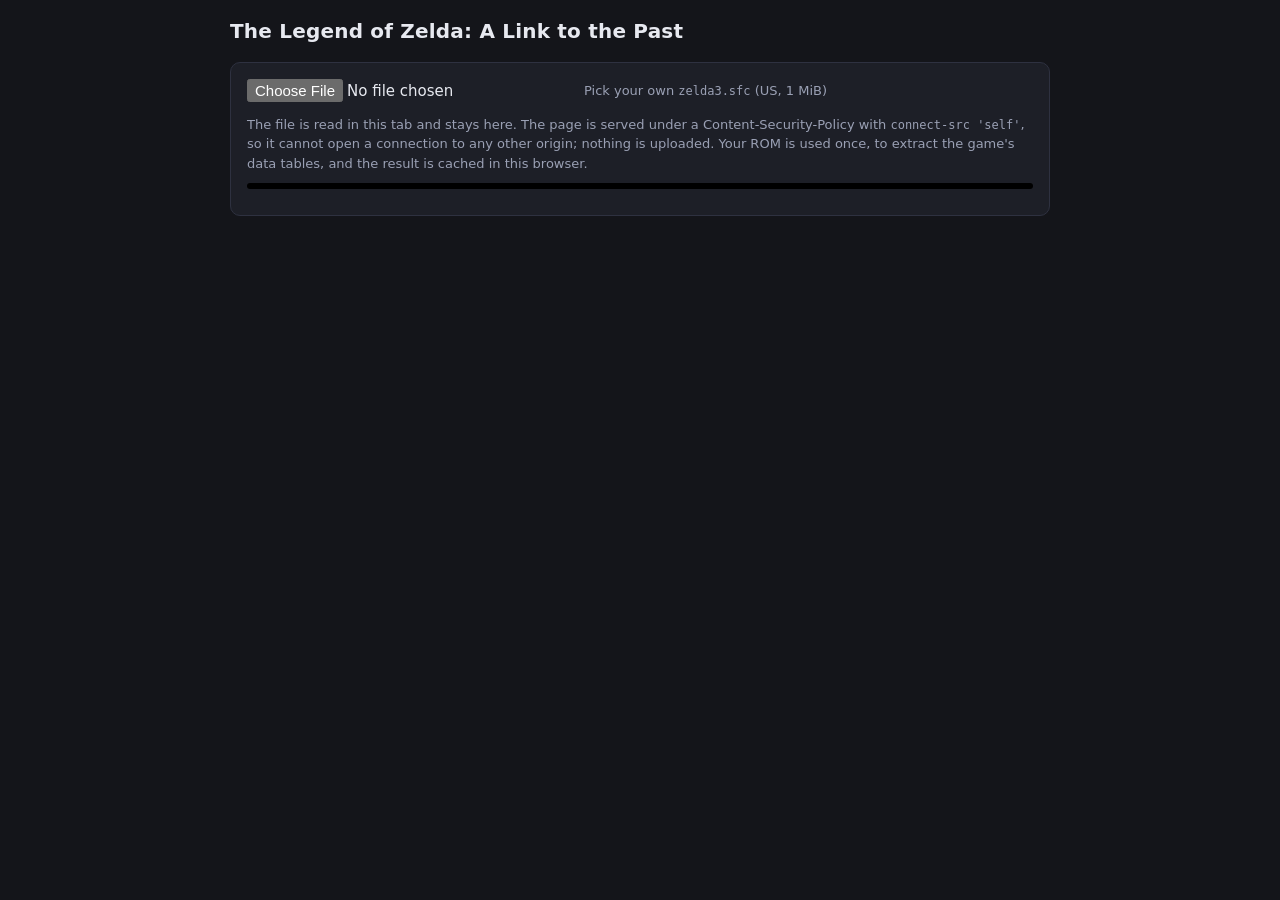
<file: index.html>
<!DOCTYPE html>
<html lang="en">
<head>
<meta charset="utf-8">
<meta name="viewport" content="width=device-width, initial-scale=1, viewport-fit=cover">
<meta name="theme-color" content="#14151a">
<meta name="apple-mobile-web-app-capable" content="yes">
<meta name="apple-mobile-web-app-status-bar-style" content="black-translucent">
<link rel="manifest" href="manifest.webmanifest">
<link rel="stylesheet" href="mobile.css">
<link rel="stylesheet" href="immersive.css">
<!-- connect-src 'self' is the point of vendoring Pyodide: with no third-party
     origin reachable, the ROM you pick cannot be sent anywhere even in principle. -->
<meta http-equiv="Content-Security-Policy" content="default-src 'self'; script-src 'self' 'wasm-unsafe-eval' 'unsafe-eval'; connect-src 'self'; img-src 'self' data: blob:; style-src 'self' 'unsafe-inline'; worker-src 'self' blob:; form-action 'none'; base-uri 'none'">
<title>Zelda 3</title>
<style>
  :root {
    color-scheme: dark;
    --bg: #14151a; --panel: #1d1f27; --line: #2e3140;
    --fg: #e7e9f0; --muted: #9aa0b4; --accent: #6ea8fe; --ok: #6ee7a8; --bad: #ff8a8a;
  }
  * { box-sizing: border-box; }
  body {
    margin: 0; background: var(--bg); color: var(--fg); font: 15px/1.5 ui-sans-serif, system-ui, sans-serif;
    display: flex; flex-direction: column; align-items: center; padding: 16px; gap: 16px; min-height: 100vh;
  }
  h1 { font-size: 20px; margin: 0; font-weight: 600; letter-spacing: .01em; }
  .wrap { width: 100%; max-width: 820px; display: flex; flex-direction: column; gap: 16px; }
  .panel { background: var(--panel); border: 1px solid var(--line); border-radius: 10px; padding: 16px; }
  .muted { color: var(--muted); font-size: 13px; }
  canvas {
    display: block; width: 100%; max-width: 768px; image-rendering: pixelated;
    background: #000; border: 1px solid var(--line); border-radius: 6px; margin: 0 auto;
    aspect-ratio: auto;
  }
  #stage[hidden] { display: none; }
  button, input[type=file] { font: inherit; }
  button {
    background: var(--accent); color: #0b1020; border: 0; border-radius: 7px;
    padding: 9px 16px; font-weight: 600; cursor: pointer;
  }
  button:disabled { opacity: .5; cursor: default; }
  #log {
    font: 12px/1.45 ui-monospace, SFMono-Regular, Menlo, monospace; white-space: pre-wrap;
    max-height: 190px; overflow: auto; color: var(--muted); margin-top: 10px;
  }
  .row { display: flex; gap: 12px; align-items: center; flex-wrap: wrap; }
  .bar { height: 6px; background: #000; border-radius: 3px; overflow: hidden; margin-top: 10px; }
  .bar > i { display: block; height: 100%; width: 0; background: var(--accent); transition: width .2s; }
  table { border-collapse: collapse; font-size: 13px; width: 100%; }
  th, td { text-align: left; padding: 3px 10px 3px 0; }
  th { color: var(--muted); font-weight: 500; }
  code { font-family: ui-monospace, SFMono-Regular, Menlo, monospace; font-size: 12px; }
  .ok { color: var(--ok); } .bad { color: var(--bad); }
</style>
</head>
<body>
<div class="wrap">
  <h1>The Legend of Zelda: A Link to the Past</h1>

  <div class="panel" id="picker">
    <div class="row">
      <input type="file" id="rom" accept=".sfc,.smc">
      <span class="muted" id="romhint">Pick your own <code>zelda3.sfc</code> (US, 1 MiB)</span>
    </div>
    <p class="muted" style="margin:12px 0 0">
      The file is read in this tab and stays here. The page is served under a
      Content-Security-Policy with <code>connect-src 'self'</code>, so it cannot open a
      connection to any other origin; nothing is uploaded. Your ROM is used once, to
      extract the game's data tables, and the result is cached in this browser.
    </p>
    <div class="bar"><i id="bar"></i></div>
    <div id="log"></div>
  </div>

  <div class="panel" id="stage" hidden>
    <canvas id="canvas" width="398" height="224" tabindex="0"></canvas>
    <canvas id="menu-edge-left" aria-hidden="true" hidden></canvas>
    <canvas id="menu-edge-right" aria-hidden="true" hidden></canvas>
    <div class="row" style="margin-top:12px">
      <button id="focus">Focus game</button>
      <span class="muted desktop-help">Arrows move &middot; Z = B &middot; X = A &middot; A = Y &middot; S = X &middot; Enter = Start &middot; Right Shift = Select</span>
    </div>
    <button id="mobile-wake" type="button">Enable game controls / audio</button>
    <div id="mobile-controls" aria-label="Touch game controller">
      <div class="mobile-cluster dpad" aria-label="Directional pad">
        <button class="game-button up" type="button" data-keys="up" aria-label="Up">▲</button>
        <button class="game-button left" type="button" data-keys="left" aria-label="Left">◀</button>
        <button class="game-button right" type="button" data-keys="right" aria-label="Right">▶</button>
        <button class="game-button down" type="button" data-keys="down" aria-label="Down">▼</button>
      </div>
      <div class="mobile-cluster actions" aria-label="Action buttons">
        <button class="game-button a" type="button" data-keys="a">A</button>
        <button class="game-button b" type="button" data-keys="b">B</button>
        <button class="game-button x" type="button" data-keys="x">X</button>
        <button class="game-button y" type="button" data-keys="y">Y</button>
      </div>
      <div class="aux-controls">
        <button class="game-button" type="button" data-keys="l">L</button>
        <button class="game-button" type="button" data-keys="select">SELECT</button>
        <button class="game-button" type="button" data-keys="start">START</button>
        <button class="game-button" type="button" data-keys="r">R</button>
      </div>
    </div>
    <table style="margin-top:12px">
      <tr><th>save</th><td id="savestate" class="muted">no save yet</td></tr>
      <tr><th>audio</th><td id="audiostate" class="muted"></td></tr>
    </table>
    <div id="game-toolbar"><button type="button" id="hud-menu" aria-label="Game settings">⚙</button></div>
    <div id="touch-debug" role="status" aria-live="off">Touch controls ready</div>
    <div id="turn-hint" hidden>Rotate your iPhone for landscape play</div>
    <section id="hud-settings" hidden aria-label="Game display settings">
      <div class="settings-panel">
        <h2>Game display &amp; controls</h2>
        <label>Control transparency <input id="hud-opacity" type="range" min="20" max="95" value="55"></label>
        <label>Control size <input id="hud-size" type="range" min="70" max="125" value="100"></label>
        <label>Game image
          <select id="hud-screen">
            <option value="fit">Fit (original aspect ratio)</option>
            <option value="fill">Stretch (distorts image)</option>
            <option value="crop">Cover (crop edges)</option>
          </select>
        </label>
        <button type="button" id="hud-fullscreen">Request fullscreen / landscape</button>
        <p class="muted">For the most immersive iPhone experience, open in Safari and use Share → Add to Home Screen. iPhone Safari does not guarantee true browser fullscreen or automatic rotation.</p>
        <button type="button" id="hud-close">Return to game</button>
      </div>
    </section>
  </div>
</div>
<script src="canvas-readback.js"></script>
<script src="app.js"></script>
<script src="mobile.js"></script>
<script src="immersive.js"></script>
<script src="menu-wide.js"></script>
<script src="diagnostics.js"></script>
</body>
</html>
</file>
<file: mobile.css>
/* iPhone / touchscreen enhancements; desktop layout remains unchanged. */
html { -webkit-text-size-adjust: 100%; }
body { padding-bottom: max(16px, env(safe-area-inset-bottom)); }
button, #mobile-controls { -webkit-user-select:none; user-select:none; }
#mobile-controls { display:none; touch-action:none; }
#mobile-wake { display:none; }
@media (hover: none), (pointer: coarse) {
  body { padding: max(10px, env(safe-area-inset-top)) 10px max(14px, env(safe-area-inset-bottom)); gap: 10px; }
  .wrap { gap: 10px; max-width:900px; }
  h1 { font-size: 16px; text-align:center; }
  .panel { padding:10px; }
  #stage { padding: 8px; }
  #stage canvas { max-width: min(100%, 768px); width:auto; height:auto; max-height: min(56dvh, 500px); border:0; touch-action:none; }
  #stage .desktop-help { display:none; }
  #mobile-controls { display:grid; grid-template-columns: 1fr 1fr; gap: 14px; margin: 12px auto 0; width: min(100%, 650px); }
  .mobile-cluster { position:relative; height:188px; min-width:0; }
  .game-button { position:absolute; min-width: 50px; height:50px; border-radius: 18px; background:#303d58; color:#fff; border: 1px solid #667a9a; display:grid; place-items:center; padding:0; font-size:17px; font-weight:800; box-shadow:0 3px 0 #131927; touch-action:none; -webkit-tap-highlight-color:transparent; }
  .game-button.pressed { background:#7cb7ff; color:#091526; transform:translateY(2px); box-shadow:none; }
  .dpad .up {top:0; left:calc(50% - 25px);}
  .dpad .down {top:108px; left:calc(50% - 25px);}
  .dpad .left {top:54px; left:calc(50% - 79px);}
  .dpad .right {top:54px; left:calc(50% + 29px);}
  .actions .a {right:0;top:56px;background:#456eab;}
  .actions .b {right:54px;top:108px;background:#914057;}
  .actions .x {right:54px;top:0;background:#416f62;}
  .actions .y {right:108px;top:56px;background:#8a6d40;}
  .aux-controls {display:flex;justify-content:center;flex-wrap:wrap;gap:8px;padding:2px 0 8px;}
  .aux-controls .game-button { position:static; height:35px; min-width:61px; border-radius:13px; font-size:12px; font-weight:700; }
  #mobile-wake { display:inline-flex; margin: 6px auto; }
  #picker input[type=file] { max-width:100%; font-size:14px; }
}
@media (hover: none) and (orientation:landscape) {
  body { padding: max(4px, env(safe-area-inset-top)) max(5px, env(safe-area-inset-right)) max(4px, env(safe-area-inset-bottom)) max(5px, env(safe-area-inset-left)); }
  #stage { display:grid; grid-template-columns: minmax(0, 1fr) 200px; gap:6px; align-items:center; }
  #stage[hidden] { display:none; }
  #stage canvas { width:100%; max-height: 86dvh; }
  #mobile-controls { margin:0; display:flex; flex-direction:column; gap:0; width:200px; }
  .mobile-cluster { height:132px; }
  .game-button { width:42px; min-width:42px;height:42px;border-radius:13px; }
  .dpad .up { left:calc(50% - 21px);top:0; }
  .dpad .down {left:calc(50% - 21px);top:84px;}
  .dpad .left {left:calc(50% - 63px);top:42px;}
  .dpad .right {left:calc(50% + 21px);top:42px;}
  .actions .a {right:0;top:42px;}
  .actions .b {right:42px;top:84px;}
  .actions .x {right:42px;top:0;}
  .actions .y {right:84px;top:42px;}
  .aux-controls {padding:0; gap:5px;}
  .aux-controls .game-button {height:26px; min-width:43px; font-size:10px;}
  #stage > .row, #stage > table { display:none; }
}
</file>
<file: immersive.css>
/* Immersive game HUD v2. Mobile game stage fills the viewport;
   touch controls float on top of the canvas instead of reserving side panels. */
:root { --hud-alpha:.55; --hud-scale:1; --safe-left:env(safe-area-inset-left,0px); --safe-right:env(safe-area-inset-right,0px); }
#game-toolbar, #hud-settings, #turn-hint {display:none}
@media (hover:none), (pointer:coarse) {
  html,body {width:100%;min-height:100%;overscroll-behavior:none}
  body.game-running {padding:0!important;overflow:hidden;height:100dvh;display:block}
  body.game-running .wrap {position:fixed;inset:0;max-width:none;margin:0;padding:0;gap:0;display:block}
  body.game-running .wrap > h1, body.game-running #picker {display:none}
  body.game-running #stage {
    position:fixed;inset:0!important;padding:0!important;margin:0!important;
    display:block!important;border:0!important;border-radius:0!important;background:#000;
    overflow:hidden;width:100vw;height:100dvh;max-width:none;touch-action:none
  }
  body.game-running #stage[hidden] {display:none!important}
  body.game-running #stage canvas#canvas {
    aspect-ratio:auto!important;
    position:absolute!important;inset:0!important;display:block!important;
    width:100%!important;height:100%!important;max-width:none!important;max-height:none!important;
    margin:0!important;border:0!important;border-radius:0!important;
    object-fit:contain;object-position:center center;image-rendering:pixelated;
    background:#000;touch-action:none;
  }
  body.game-running[data-screen="fill"] #stage canvas#canvas {object-fit:fill}
  body.game-running[data-screen="crop"] #stage canvas#canvas {object-fit:cover}
  body.game-running #stage > .row, body.game-running #stage > table, body.game-running #mobile-wake {display:none!important}
  body.game-running #mobile-controls {
    position:absolute!important;inset:0!important;margin:0!important;padding:0!important;
    display:block!important;width:100%!important;max-width:none!important;height:100%!important;
    pointer-events:none!important;touch-action:none;z-index:5;
  }
  body.game-running .mobile-cluster {
    position:absolute!important;display:block!important;width:196px!important;
    height:196px!important;min-width:0!important;
    margin:0!important;pointer-events:none!important;
    transform:scale(var(--hud-scale));transform-origin:bottom left;
  }
  body.game-running .mobile-cluster.dpad {
    left:calc(max(10px,var(--safe-left)) + 16px)!important;bottom:calc(max(12px,env(safe-area-inset-bottom,0px)) + 4px)!important;
    transform-origin:bottom left;
  }
  body.game-running .mobile-cluster.actions {
    right:calc(max(10px,var(--safe-right)) + 12px)!important;bottom:calc(max(12px,env(safe-area-inset-bottom,0px)) + 4px)!important;
    transform-origin:bottom right;
  }
  body.game-running .game-button {
    position:absolute!important;display:grid!important;place-items:center!important;
    width:59px!important;min-width:59px!important;height:59px!important;
    border-radius:50%!important;padding:0!important;font-size:18px!important;
    border:1.5px solid rgba(255,255,255,.65)!important;
    color:white!important;background:rgba(23,30,43,var(--hud-alpha))!important;
    box-shadow:0 2px 12px rgba(0,0,0,.22),inset 0 1px rgba(255,255,255,.22)!important;
    backdrop-filter:blur(7px);-webkit-backdrop-filter:blur(7px);
    pointer-events:auto!important;touch-action:none!important;-webkit-tap-highlight-color:transparent;
  }
  body.game-running .game-button.pressed {
    background:rgba(114,179,255,.82)!important;transform:scale(.94)!important;
  }
  body.game-running .dpad .up {left:68px!important;top:6px!important}
  body.game-running .dpad .left {left:7px!important;top:66px!important}
  body.game-running .dpad .right {left:129px!important;top:66px!important}
  body.game-running .dpad .down {left:68px!important;top:126px!important}
  body.game-running .actions .x {right:68px!important;top:6px!important}
  body.game-running .actions .y {right:129px!important;top:66px!important}
  body.game-running .actions .a {right:7px!important;top:66px!important}
  body.game-running .actions .b {right:68px!important;top:126px!important}
  body.game-running .aux-controls {
    position:absolute!important;inset:0!important;width:100%!important;height:100%!important;
    margin:0!important;display:block!important;padding:0!important;pointer-events:none!important
  }
  body.game-running .aux-controls .game-button {
    position:absolute!important;top:auto!important;bottom:auto!important;
    width:51px!important;min-width:51px!important;height:33px!important;
    border-radius:18px!important;font-size:11px!important;
  }
  body.game-running .aux-controls [data-keys="l"] {left:calc(max(10px,var(--safe-left)) + 23px)!important;top:calc(max(6px,env(safe-area-inset-top,0px)) + 8px)!important}
  body.game-running .aux-controls [data-keys="r"] {right:calc(max(10px,var(--safe-right)) + 23px)!important;top:calc(max(6px,env(safe-area-inset-top,0px)) + 8px)!important}
  body.game-running .aux-controls [data-keys="select"] {left:calc(50% - 65px)!important;top:calc(max(6px,env(safe-area-inset-top,0px)) + 8px)!important}
  body.game-running .aux-controls [data-keys="start"] {left:calc(50% + 12px)!important;top:calc(max(6px,env(safe-area-inset-top,0px)) + 8px)!important}
  body.game-running #game-toolbar {display:flex;position:absolute;top:calc(max(6px,env(safe-area-inset-top,0px)) + 8px);right:calc(max(8px,var(--safe-right)) + 90px);z-index:12;gap:6px;pointer-events:auto}
  #game-toolbar button {background:rgba(15,23,34,.6);border:1px solid rgba(255,255,255,.5);color:#fff;
    width:35px;height:35px;border-radius:50%;padding:0;font-size:16px;backdrop-filter:blur(6px)}
  body.game-running #hud-settings:not([hidden]) {display:flex;position:absolute;z-index:20;
    inset:0;background:rgba(5,10,20,.75);align-items:center;justify-content:center;padding:16px;pointer-events:auto}
  #hud-settings .settings-panel {background:#1a2231;color:#fff;border:1px solid #56627b;
    border-radius:18px;padding:18px;display:grid;gap:13px;width:min(380px,95vw);max-height:92dvh;overflow:auto;font:14px system-ui}
  #hud-settings h2 {margin:0;font-size:19px}
  #hud-settings label {display:grid;gap:5px}
  #hud-settings input[type=range],#hud-settings select {width:100%}
  #hud-settings button {background:#759feb;color:#0b162b}
  body.game-running #turn-hint {display:none}
  @media (orientation:portrait) {
    body.game-running #turn-hint:not([hidden]) {display:flex;position:absolute;z-index:10;left:50%;top:15%;
      transform:translateX(-50%);background:rgba(12,18,30,.75);border:1px solid #8190a9;
      border-radius:13px;padding:9px 14px;color:#fff;font:13px system-ui;pointer-events:none;white-space:nowrap}
  }
}
@media (hover:none) and (orientation:landscape) and (max-height:440px) {
  body.game-running {--hud-scale:.72}
  body.game-running .mobile-cluster {width:196px!important;height:196px!important}
  body.game-running .mobile-cluster.dpad {bottom:4px!important}
  body.game-running .mobile-cluster.actions {bottom:4px!important}
}

/* Temporary input diagnostic: distinguishes touch-event delivery from game response. */
#touch-debug {display:none}
@media (hover:none), (pointer:coarse) {
  body.game-running #touch-debug {display:block;position:absolute;z-index:7;left:50%;bottom:calc(max(6px,env(safe-area-inset-bottom,0px)) + 8px);transform:translateX(-50%);border:1px solid rgba(255,255,255,.32);border-radius:12px;background:rgba(10,18,28,.65);color:#e8f0ff;font:11px/1.3 system-ui;padding:5px 10px;pointer-events:none;white-space:nowrap}
}

/* Menu-only fill strips sit between the running canvas and mobile controls. */
#menu-edge-left,#menu-edge-right {position:absolute;pointer-events:none;z-index:2;image-rendering:pixelated;touch-action:none}
#menu-edge-left[hidden],#menu-edge-right[hidden] {display:none!important}

body.game-running #stage canvas#menu-edge-left,
body.game-running #stage canvas#menu-edge-right {
  inset:auto;max-width:none!important;max-height:none!important;
  padding:0!important;border:0!important;border-radius:0!important;
  background:transparent!important;object-fit:fill!important;
}

/* Opt-in read-only runtime panel, never shown without ?diagnostics=1. */
#z3-diagnostics {position:fixed;z-index:35;top:max(8px,env(safe-area-inset-top,0px));left:max(8px,env(safe-area-inset-left,0px));width:min(270px,55vw);max-height:75dvh;overflow:auto;background:rgba(8,16,28,.87);border:1px solid #718399;border-radius:12px;color:#fff;padding:8px;font:10px/1.35 ui-monospace,monospace;pointer-events:auto}
#z3-diagnostics[hidden] {display:none!important}
#z3-diagnostics .diag-head {display:flex;align-items:center;justify-content:space-between;gap:4px}
#z3-diagnostics pre {white-space:pre-wrap;overflow-wrap:anywhere;margin:6px 0;font:inherit}
#z3-diagnostics button {font:inherit;padding:3px 7px;border-radius:6px}
</file>
